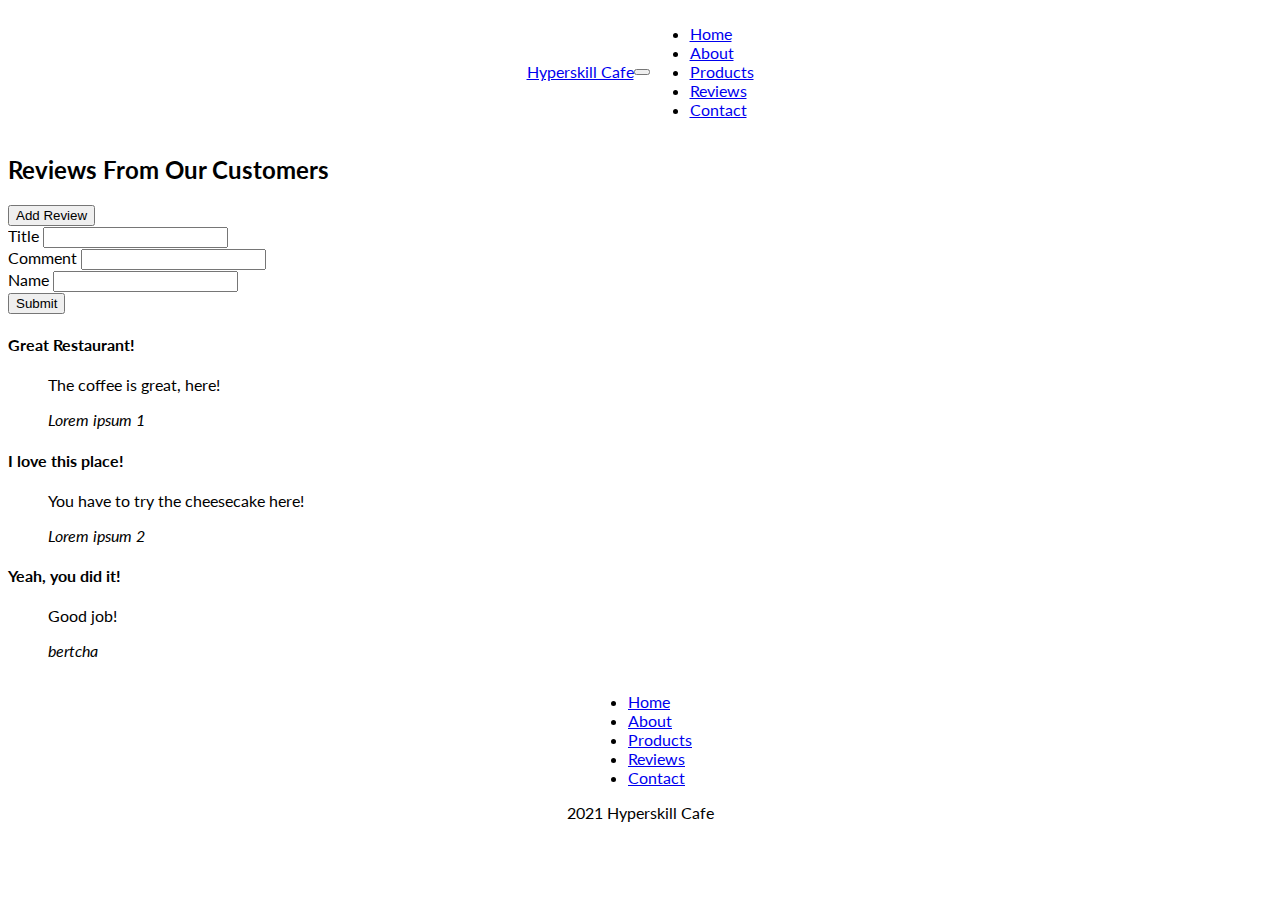
<file: src/reviews.html>
<!DOCTYPE html>
<html lang="en">
<head>
    <meta charset="UTF-8">
    <title>Reviews</title>
    <link rel="stylesheet" href="https://cdn.jsdelivr.net/npm/bootstrap@5.0.2/dist/css/bootstrap.min.css" integrity="sha384-EVSTQN3/azprG1Anm3QDgpJLIm9Nao0Yz1ztcQTwFspd3yD65VohhpuuCOmLASjC" crossorigin="anonymous">
    <link rel="preconnect" href="https://fonts.googleapis.com">
    <link rel="preconnect" href="https://fonts.gstatic.com" crossorigin>
    <link href="https://fonts.googleapis.com/css2?family=Lato&display=swap" rel="stylesheet">
    <link rel="stylesheet" type="text/css" href="style.css">
</head>
<body>
<!-- Stage 1 -->
<header>
    <nav class="navbar navbar-expand-lg navbar-light bg-light">
        <div class="container-fluid">
            <a class="navbar-brand" href="index.html">Hyperskill Cafe</a>
            <button class="navbar-toggler" type="button" data-bs-toggle="collapse" data-bs-target="#navbarSupportedContent" aria-controls="navbarSupportedContent" aria-expanded="false" aria-label="Toggle navigation">
                <span class="navbar-toggler-icon"></span>
            </button>
            <div class="collapse navbar-collapse" id="navbarSupportedContent">
                <ul class="navbar-nav ms-auto mb-2 mb-lg-0">
                    <li class="nav-item">
                        <a class="nav-link" id="home-page" aria-current="page" href="index.html">Home</a>
                    </li>
                    <li class="nav-item">
                        <a class="nav-link" id="about-page" href="about.html">About</a>
                    </li>
                    <li class="nav-item">
                        <a class="nav-link" id="products-page" href="products.html">Products</a>
                    </li>
                    <li class="nav-item">
                        <a class="nav-link active" id="reviews-page" href="reviews.html">Reviews</a>
                    </li>
                    <li class="nav-item">
                        <a class="nav-link" id="contact-page" href="contact.html">Contact</a>
                    </li>
                </ul>
            </div>
        </div>
    </nav>
</header>

<!-- Stage 5 -->
<main>
    <!-- Stage 5 -->
    <div class="bg-light p-0" id="reviews">
        <h2 class="display-5 pt-5 px-5 fw-bold">Reviews From Our Customers</h2>

        <div class="px-5 my-3">
            <button type="button" class="btn btn-primary" data-bs-toggle="collapse" data-bs-target="#collapseReview" aria-expanded="false" aria-controls="collapseReview">Add Review</button>
        </div>

        <div class="collapse" id="collapseReview">
            <div class="px-5">
                <div class="card card-body">
                    <form class="row g-3" id="reviewForm">
                        <div class="col-md-4">
                            <label for="reviewTitle" class="form-label">Title</label>
                            <input type="text" class="form-control" id="reviewTitle" required>
                        </div>
                        <div class="col-md-4">
                            <label for="reviewText" class="form-label">Comment</label>
                            <input type="text" class="form-control" id="reviewText" required>
                        </div>
                        <div class="col-md-4">
                            <label for="reviewName" class="form-label">Name</label>
                            <input type="text" class="form-control" id="reviewName">
                        </div>
                        <div class="col-12">
                            <button type="submit" class="btn btn-primary" id="reviewButton">Submit</button>
                            <label ></label>
                        </div>
                    </form>
                </div>
            </div>
        </div>

        <div class="px-5">
            <div class="row" id="reviewsRow">

                <div class="col-lg-4 col-md-6 py-3">
                    <div class="card h-100">
                        <div class="card-body">
                            <h4 class="card-title">Great Restaurant!</h4>
                            <blockquote class="blockquote mb-0">
                                <p>The coffee is great, here!</p>
                                <footer class="text-end blockquote-footer"><i>Lorem ipsum 1</i></footer>
                            </blockquote>
                        </div>
                    </div>
                </div>

                <div class="col-lg-4 col-md-6 py-3">
                    <div class="card h-100">
                        <div class="card-body">
                            <h4 class="card-title">I love this place!</h4>
                            <blockquote class="blockquote mb-0">
                                <p>You have to try the cheesecake here!</p>
                                <footer class="text-end blockquote-footer"><i>Lorem ipsum 2</i></footer>
                            </blockquote>
                        </div>
                    </div>
                </div>

                <div class="col-lg-4 col-md-6 py-3">
                    <div class="card h-100">
                        <div class="card-body">
                            <h4 class="card-title">Yeah, you did it!</h4>
                            <blockquote class="blockquote mb-0">
                                <p>Good job!</p>
                                <footer class="text-end blockquote-footer"><i>bertcha</i></footer>
                            </blockquote>
                        </div>
                    </div>
                </div>

            </div>
        </div>
    </div>
</main>
<!-- Stage 7 -->
<footer class="footer bg-dark" id="footer">
    <div class="container-fluid pt-5 pb-3">
        <ul class="nav">
            <li class="nav-item"><a class="nav-link link-secondary" href="index.html">Home</a></li>
            <li class="nav-item"><a class="nav-link link-secondary" href="about.html">About</a></li>
            <li class="nav-item"><a class="nav-link link-secondary" href=products.html>Products</a></li>
            <li class="nav-item"><a class="nav-link link-secondary" href="reviews.html">Reviews</a></li>
            <li class="nav-item"><a class="nav-link link-secondary" href="contact.html" aria-current="page">Contact</a></li>
        </ul>
    </div>

    <div class="container-fluid pb-5 px-4">
        <span class="text-muted px-1">2021 Hyperskill Cafe</span>
    </div>
</footer>

<script src="https://cdn.jsdelivr.net/npm/bootstrap@5.0.2/dist/js/bootstrap.bundle.min.js" integrity="sha384-MrcW6ZMFYlzcLA8Nl+NtUVF0sA7MsXsP1UyJoMp4YLEuNSfAP+JcXn/tWtIaxVXM" crossorigin="anonymous"></script>
<script src="script.js"></script>
</body>
</html>
</file>
<file: src/style.css>
.container-fluid {
    display: flex;
    flex-direction: row;
    justify-content: center;
    align-items: center;
}

@media (max-width: 800px) {
    .container-fluid {
        flex-flow: column-reverse;
    }
}

body {
    font-family: 'Lato', sans-serif !important;
}
</file>
